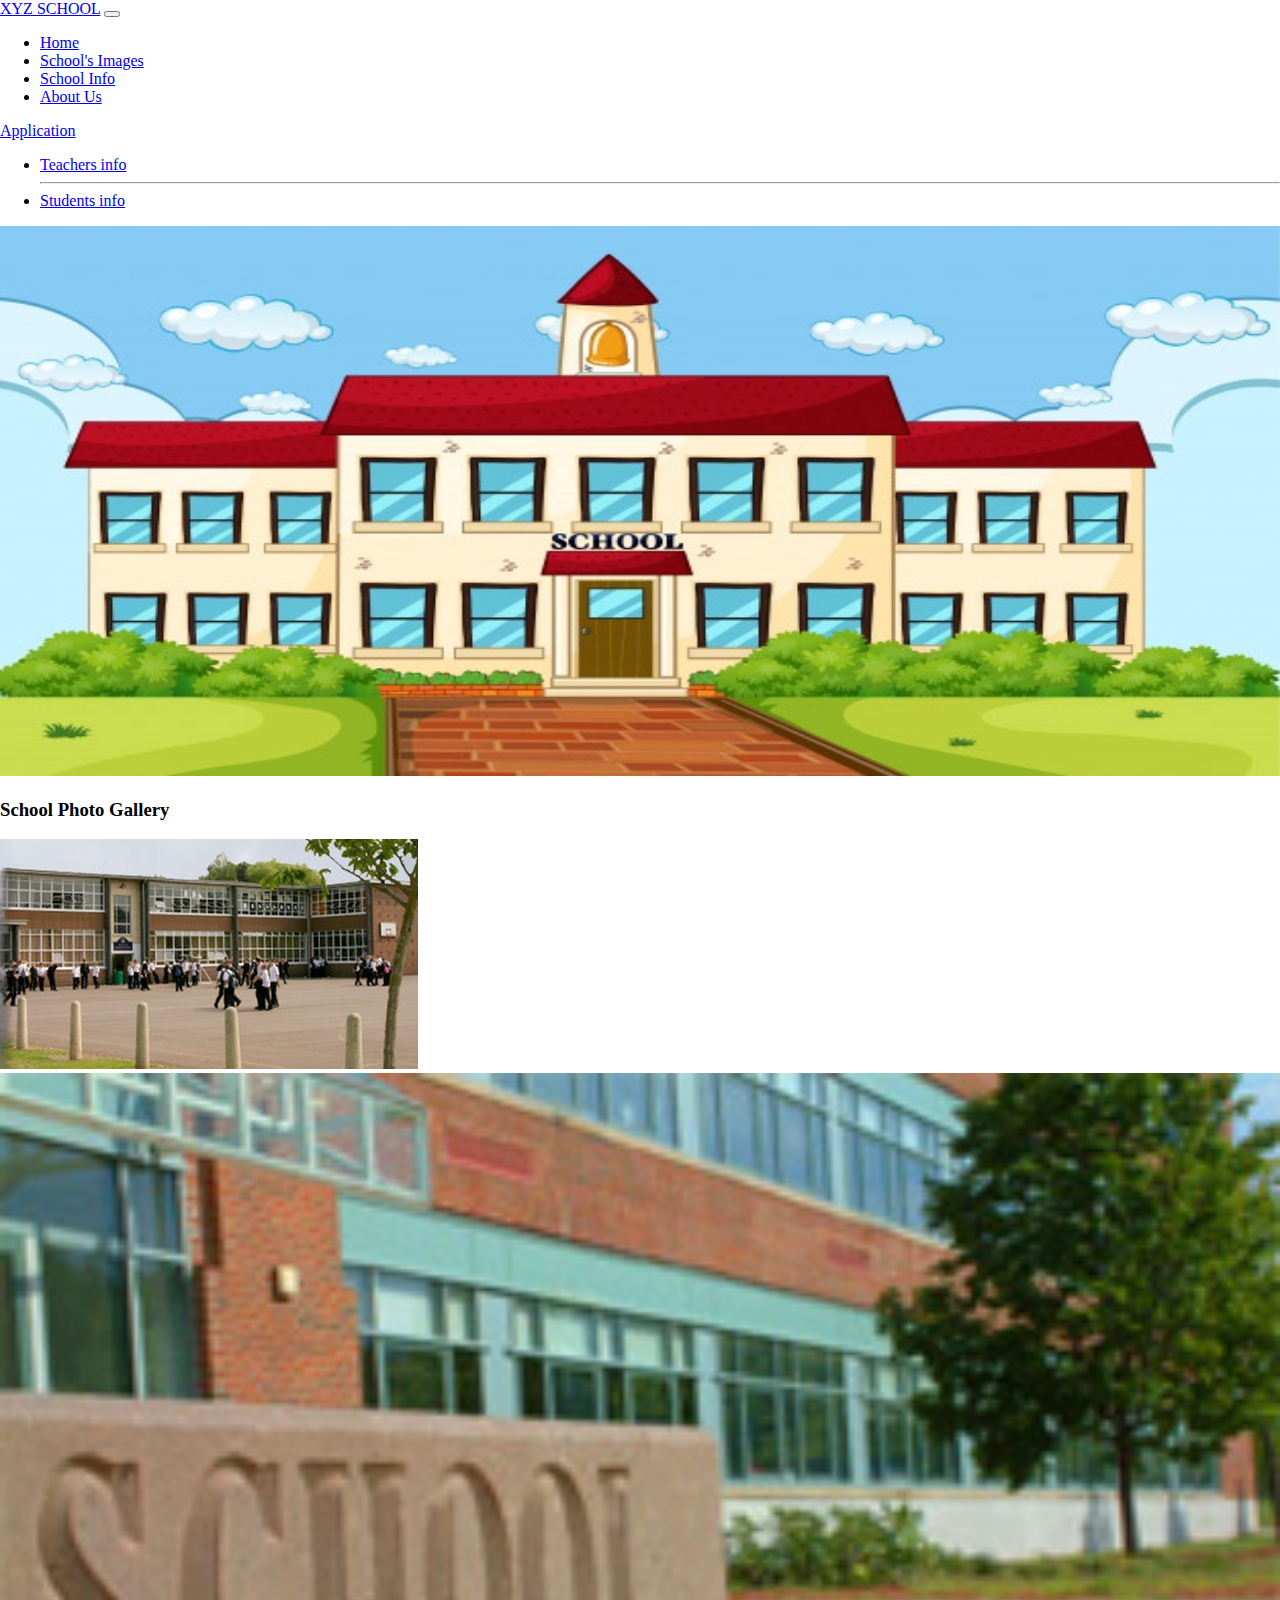
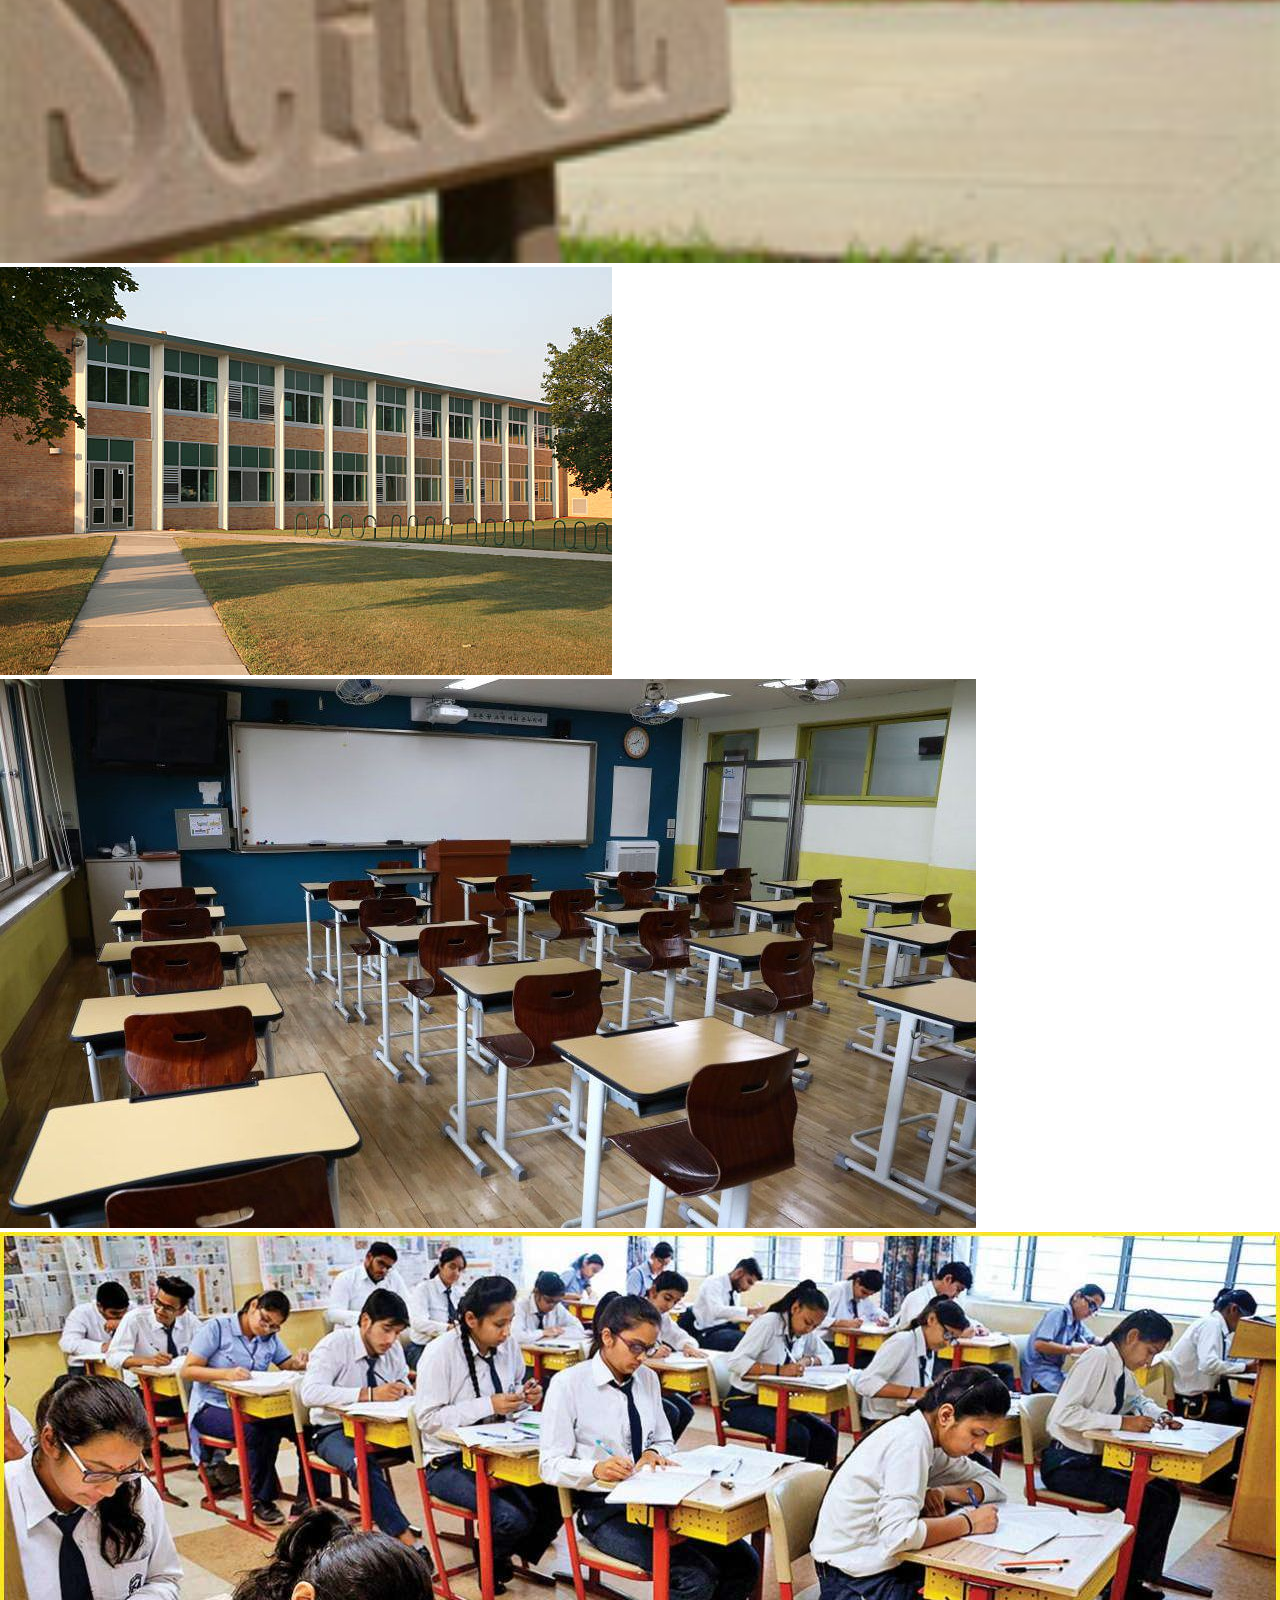
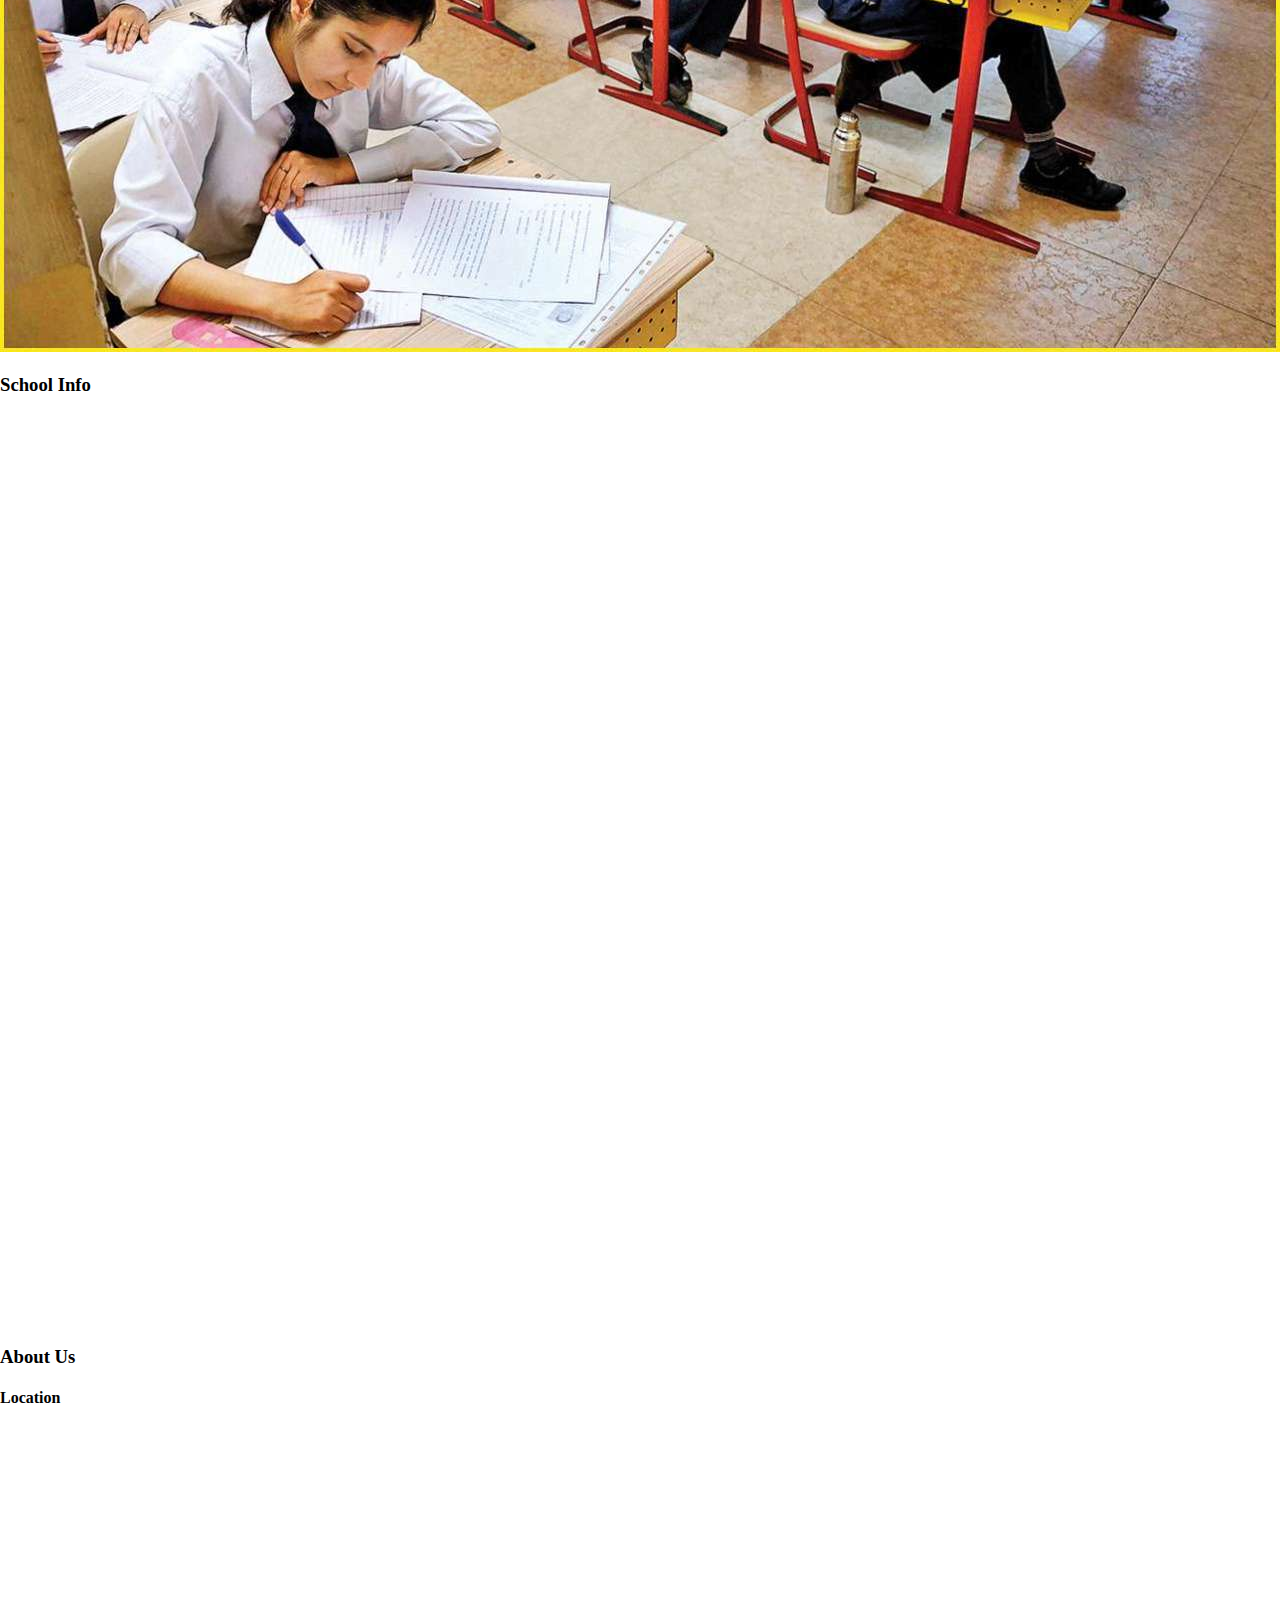
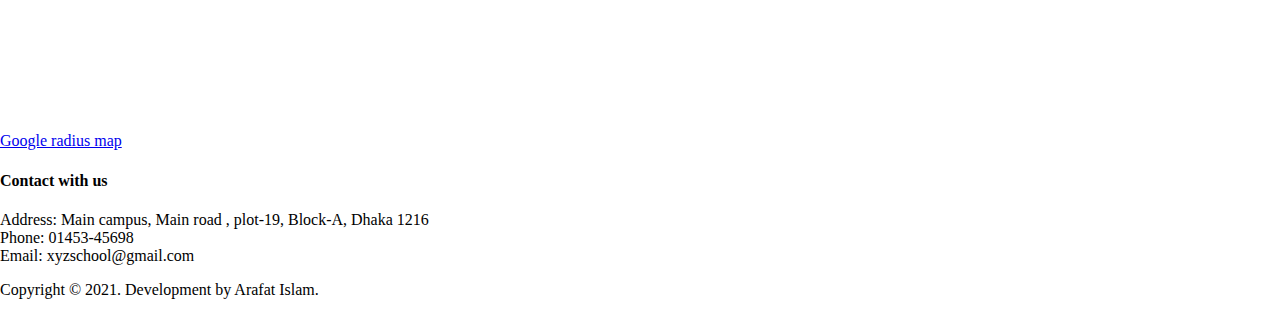
<file: index.html>
<!DOCTYPE html>
<html lang="en">
<head>
    <meta charset="UTF-8">
    <meta http-equiv="X-UA-Compatible" content="IE=edge">
    <meta name="viewport" content="width=device-width, initial-scale=1.0">
    <title>Document</title>
    <link rel="stylesheet" href="style.css">
    <link href="https://cdn.jsdelivr.net/npm/bootstrap@5.1.0/dist/css/bootstrap.min.css" rel="stylesheet" integrity="sha384-KyZXEAg3QhqLMpG8r+8fhAXLRk2vvoC2f3B09zVXn8CA5QIVfZOJ3BCsw2P0p/We" crossorigin="anonymous">

</head>
<body>
<header>
    <div class="container">

    <nav class="navbar navbar-expand-lg navbar-light bg-light">
        <div class="container-fluid">
          <a class="navbar-brand" href="#">XYZ SCHOOL</a>
          <button class="navbar-toggler" type="button" data-bs-toggle="collapse" data-bs-target="#navbarSupportedContent" aria-controls="navbarSupportedContent" aria-expanded="false" aria-label="Toggle navigation">
            <span class="navbar-toggler-icon"></span>
          </button>
          <div class="collapse navbar-collapse" id="navbarSupportedContent">
            <ul class="navbar-nav me-auto mb-2 mb-lg-0">
              <li class="nav-item">
                <a class="nav-link active" aria-current="page" href="#">Home</a>
              </li>
              <li class="nav-item">
                <a class="nav-link" href="#photo">School's Images</a>
              </li>
              <li class="nav-item">
                <a class="nav-link" href="#info">School Info</a>
              </li>
              <li class="nav-item">
                <a class="nav-link" href="#about">About Us</a>
              </li>
            </ul>
            <div class="d-flex">
                <nav>
                    <li class="nav-item dropdown custom-li">
                        <a class="nav-link dropdown-toggle btn btn-outline-success text-black" href="#" id="navbarDropdown" role="button" data-bs-toggle="dropdown" aria-expanded="false">
                          Application
                        </a>
                        <ul class="dropdown-menu" aria-labelledby="navbarDropdown">
                          <li><a class="dropdown-item" href="applicationTeacher.html">Teachers info</a></li><hr>
                          <li><a class="dropdown-item" href="applicationStudent.html">Students info</a></li>
                        </ul>
                      </li>
                </ul>
            </nav>
          </div>
        </div>
      </nav>
              
    </div>
        <section class="cover">
            <div class="row">
                <div class="col-12">
                    <img src="img/school.jpg" alt="" srcset="">
                </div>
            </div>
        </section>
</header>
<main class="container">
    <section class=" mt-5 mb-5" id="photo">
        <h3>School Photo Gallery</h3>
        <div class="row mt-5">
            <div class="col-4">
                <img class="img-fluid" src="img/school-1.png" alt="" srcset="">
            </div>
            <div class="col-4">
                <img class="img-fluid" style="width: 100%" src="img/school-2.jpg" alt="" srcset="">
            </div>
            <div class="col-4">
                <img class="img-fluid" src="img/school-3.jpg" alt="" srcset="">
            </div>
        </div>
        <div class="row">
            <div class="col-6">
                <img class="img-fluid" src="img/school-4.jpg" alt="" srcset="">
            </div>
            <div class="col-6">
                <img class="img-fluid" src="img/school-5.jpg" alt="" srcset="">
            </div>
        </div>
    </section>
    <section class="mt-5 mb-5" id="info">
        <h3>School Info</h3>
        <div class="d-flex justify-content-between mt-5">
            <div class="">
                <iframe width="350" height="300" src="https://www.youtube.com/embed/kKC2rvgk4SI" title="YouTube video player" frameborder="0" allow="accelerometer; autoplay; clipboard-write; encrypted-media; gyroscope; picture-in-picture" allowfullscreen></iframe>
            </div>
            <div class="">
                <iframe width="350" height="300" src="https://www.youtube.com/embed/sk7ZGqbpLmU" title="YouTube video player" frameborder="0" allow="accelerometer; autoplay; clipboard-write; encrypted-media; gyroscope; picture-in-picture" allowfullscreen></iframe>
            </div>
            <div class="">
                <iframe width="350" height="300" src="https://www.youtube.com/embed/y9Whbu4J-cs" title="YouTube video player" frameborder="0" allow="accelerometer; autoplay; clipboard-write; encrypted-media; gyroscope; picture-in-picture" allowfullscreen></iframe>
            </div>
        </div>
    </section>
    <section class="mt-5 mb-5" id="about">
        <div>
            <h3>About Us</h3>
        </div>
        <div class="mt-5 d-flex justify-content-between">
            <div class="map">
                <h4 class=" mb-5">Location</h4>
                <div style="width: 100%"><iframe width="100%" height="300" frameborder="0" scrolling="no" marginheight="0" marginwidth="0" src="https://maps.google.com/maps?width=100%25&amp;height=600&amp;hl=en&amp;q=1%20Grafton%20Street,%20Dublin,%20Ireland+(My%20Business%20Name)&amp;t=&amp;z=14&amp;ie=UTF8&amp;iwloc=B&amp;output=embed"></iframe><a href="https://www.maps.ie/draw-radius-circle-map/">Google radius map</a></div>
            </div>
            <div class="address">
                <h4 class="mt-5">Contact with us</h4>
                <p class="mt-5">Address: Main campus, Main road , plot-19, Block-A, Dhaka 1216 <br>
                    Phone: 01453-45698 <br>
                Email: xyzschool@gmail.com</p>
            </div>
        </div>
    </section>
</main>
<footer>
    <p class="text-center">Copyright © 2021. Development by Arafat Islam.</p>
</footer>
    
<script src="https://cdn.jsdelivr.net/npm/bootstrap@5.1.0/dist/js/bootstrap.bundle.min.js" integrity="sha384-U1DAWAznBHeqEIlVSCgzq+c9gqGAJn5c/t99JyeKa9xxaYpSvHU5awsuZVVFIhvj" crossorigin="anonymous"></script>

</body>
</html>
</file>
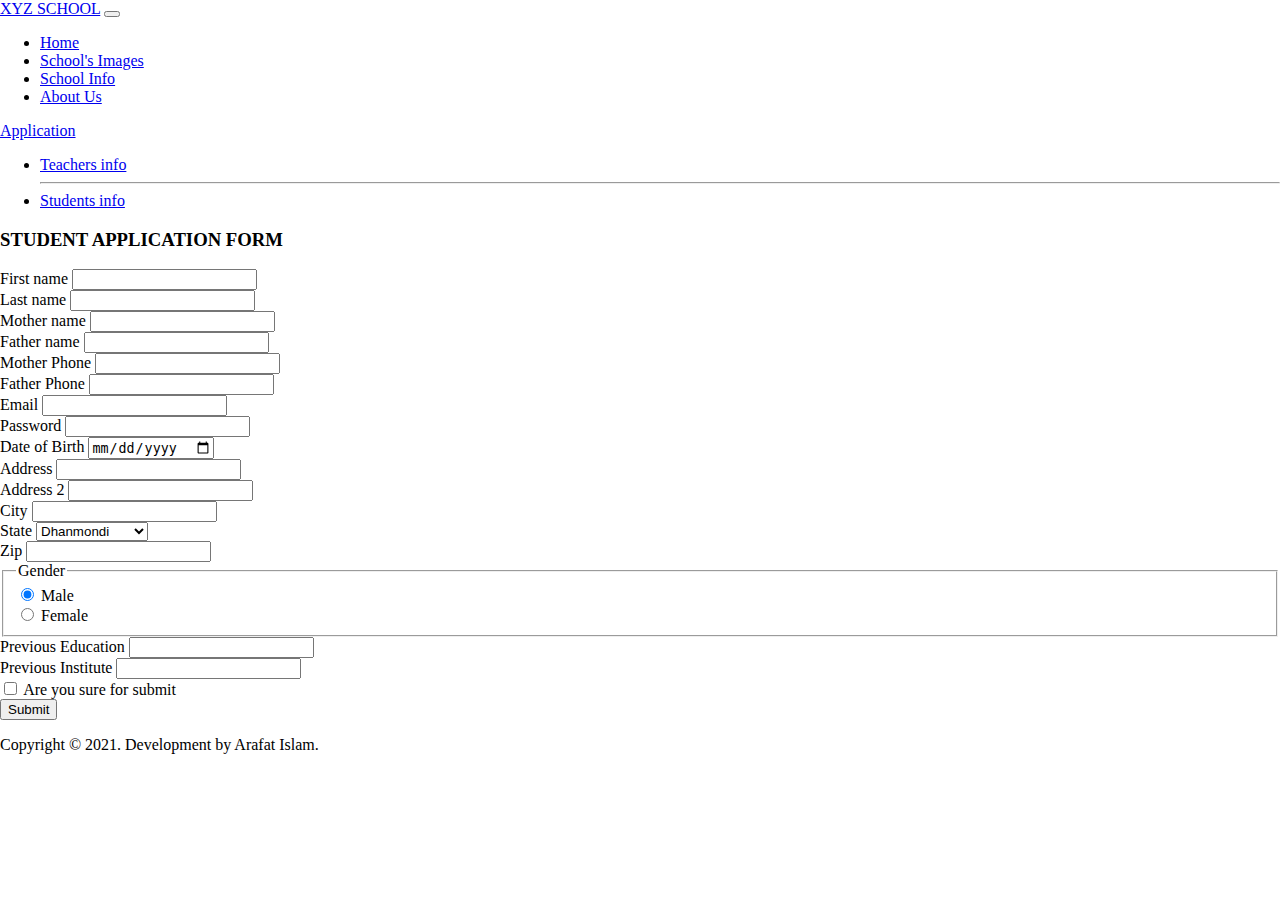
<file: applicationStudent.html>
<!DOCTYPE html>
<html lang="en">
<head>
    <meta charset="UTF-8">
    <meta http-equiv="X-UA-Compatible" content="IE=edge">
    <meta name="viewport" content="width=device-width, initial-scale=1.0">
    <title>Document</title>
    <link rel="stylesheet" href="style.css">
    <link href="https://cdn.jsdelivr.net/npm/bootstrap@5.1.0/dist/css/bootstrap.min.css" rel="stylesheet" integrity="sha384-KyZXEAg3QhqLMpG8r+8fhAXLRk2vvoC2f3B09zVXn8CA5QIVfZOJ3BCsw2P0p/We" crossorigin="anonymous">

</head>
<body>
<header class="mb-5">
    <div class="container">
    <nav class="navbar navbar-expand-lg navbar-light bg-light">
        <div class="container-fluid">
          <a class="navbar-brand" href="index.html">XYZ SCHOOL</a>
          <button class="navbar-toggler" type="button" data-bs-toggle="collapse" data-bs-target="#navbarSupportedContent" aria-controls="navbarSupportedContent" aria-expanded="false" aria-label="Toggle navigation">
            <span class="navbar-toggler-icon"></span>
          </button>
          <div class="collapse navbar-collapse" id="navbarSupportedContent">
            <ul class="navbar-nav me-auto mb-2 mb-lg-0">
              <li class="nav-item">
                <a class="nav-link active" aria-current="page" href="index.html">Home</a>
              </li>
              <li class="nav-item">
                <a class="nav-link" href="index.html#photo">School's Images</a>
              </li>
              <li class="nav-item">
                <a class="nav-link" href="index.html#info">School Info</a>
              </li>
              <li class="nav-item">
                <a class="nav-link" href="index.html#about">About Us</a>
              </li>
            </ul>
            <div class="d-flex">
                <nav>
                    <li class="nav-item dropdown custom-li">
                        <a class="nav-link dropdown-toggle btn btn-outline-success text-black" href="#" id="navbarDropdown" role="button" data-bs-toggle="dropdown" aria-expanded="false">
                          Application
                        </a>
                        <ul class="dropdown-menu" aria-labelledby="navbarDropdown">
                          <li><a class="dropdown-item" href="applicationTeacher.html">Teachers info</a></li><hr>
                          <li><a class="dropdown-item" href="applicationStudent.html">Students info</a></li>
                        </ul>
                      </li>
                </ul>
            </nav>
          </div>
        </div>
      </nav>
    </div>
</header>
<main>
  <section class="ml-5 container">
    <div>
    <h3>STUDENT APPLICATION FORM</h3>
    </div>
    <div class="mt-5 mb-5">
      <form class="row g-3">
        <div class="row mb-4">
          <div class="col">
            <label for="First name" class="form-label">First name</label>
            <input type="text" class="form-control" aria-label="First name">
          </div>
          <div class="col">
            <label for="Last name" class="form-label">Last name</label>
            <input type="text" class="form-control" aria-label="Last name">
          </div>
        </div>
        <div class="row mb-4">
          <div class="col">
            <label for="Mother name" class="form-label">Mother name</label>
            <input type="text" class="form-control" aria-label="Mother name">
          </div>
          <div class="col">
            <label for="Father name" class="form-label">Father name</label>
            <input type="text" class="form-control" aria-label="Father name">
          </div>
        </div>
        <div class="row">
          <div class="col">
            <label for="Mother Phone" class="form-label">Mother Phone</label>
            <input type="text" class="form-control" aria-label="Mother Phone">
          </div>
          <div class="col">
            <label for="Father Phone" class="form-label">Father Phone</label>
            <input type="text" class="form-control" aria-label="Father Phone">
          </div>
        </div>
        <div class="col-md-6">
          <label for="inputEmail4" class="form-label">Email</label>
          <input type="email" class="form-control" id="inputEmail4">
        </div>
        <div class="col-md-6">
          <label for="inputPassword4" class="form-label">Password</label>
          <input type="password" class="form-control" id="inputPassword4">
        </div>
        <div class="col-md-12">
          <label for="dateofbirth" class="form-label">Date of Birth</label>
          <input type="date" class="form-control" id="dateofbirth">
        </div>
        <div class="col-12">
          <label for="inputAddress" class="form-label">Address</label>
          <input type="text" class="form-control" id="inputAddress" >
        </div>
        <div class="col-12">
          <label for="inputAddress2" class="form-label">Address 2</label>
          <input type="text" class="form-control" id="inputAddress2" >
        </div>
        <div class="col-md-6">
          <label for="inputCity" class="form-label">City</label>
          <input type="text" class="form-control" id="inputCity">
        </div>
        <div class="col-md-4">
          <label for="inputState" class="form-label">State</label>
          <select id="inputState" class="form-select">
            <option selected>Mirpur</option>
            <option selected>Mohammadpur</option>
            <option selected>Uttara</option>
            <option selected>Dhanmondi</option>
          </select>
        </div>
        <div class="col-md-2">
          <label for="inputZip" class="form-label">Zip</label>
          <input type="text" class="form-control" id="inputZip">
        </div>


        <fieldset class="row mb-3 mt-4">
          <legend class="col-form-label col-sm-2 pt-0">Gender</legend>
          <div class="col-sm-10">
            <div class="form-check">
              <input class="form-check-input" type="radio" name="gridRadios" id="gridRadios1" value="option1" checked>
              <label class="form-check-label" for="gridRadios1">
                Male
              </label>
            </div>
            <div class="form-check">
              <input class="form-check-input" type="radio" name="gridRadios" id="gridRadios2" value="option2">
              <label class="form-check-label" for="gridRadios2">
                Female
              </label>
            </div>
          </div>
        </fieldset>

        <div class="col-md-12">
          <label for="edu" class="form-label">Previous Education</label>
          <input type="text" class="form-control" id="edu">
        </div>
        <div class="col-md-12">
          <label for="edu-s" class="form-label">Previous Institute</label>
          <input type="text" class="form-control" id="edu-s">
        </div>

        <div class="col-12">
          <div class="form-check">
            <input class="form-check-input" type="checkbox" id="gridCheck">
            <label class="form-check-label" for="gridCheck">
              Are you sure for submit
            </label>
          </div>
        </div>
        <div class="col-12">
          <button type="submit" class="btn btn-primary">Submit</button>
        </div>
      </form>
    </div>
  </section>
</main>
<footer>
  <p class="text-center">Copyright © 2021. Development by Arafat Islam.</p>
</footer>
    
<script src="https://cdn.jsdelivr.net/npm/bootstrap@5.1.0/dist/js/bootstrap.bundle.min.js" integrity="sha384-U1DAWAznBHeqEIlVSCgzq+c9gqGAJn5c/t99JyeKa9xxaYpSvHU5awsuZVVFIhvj" crossorigin="anonymous"></script>

</body>
</html>
</file>
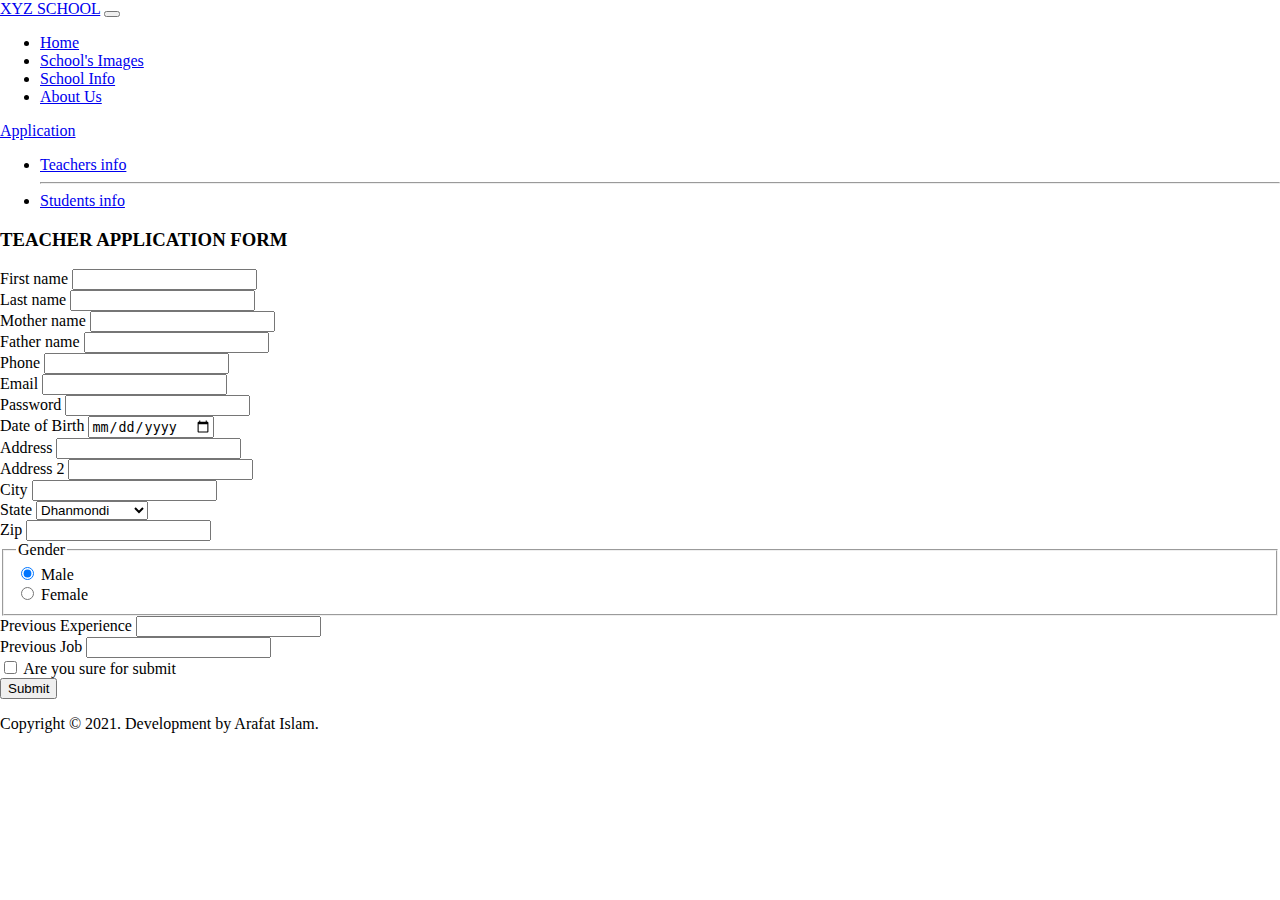
<file: applicationTeacher.html>
<!DOCTYPE html>
<html lang="en">
<head>
    <meta charset="UTF-8">
    <meta http-equiv="X-UA-Compatible" content="IE=edge">
    <meta name="viewport" content="width=device-width, initial-scale=1.0">
    <title>Document</title>
    <link rel="stylesheet" href="style.css">
    <link href="https://cdn.jsdelivr.net/npm/bootstrap@5.1.0/dist/css/bootstrap.min.css" rel="stylesheet" integrity="sha384-KyZXEAg3QhqLMpG8r+8fhAXLRk2vvoC2f3B09zVXn8CA5QIVfZOJ3BCsw2P0p/We" crossorigin="anonymous">

</head>
<body>
<header class="mb-5">
    <div class="container">
    <nav class="navbar navbar-expand-lg navbar-light bg-light">
        <div class="container-fluid">
          <a class="navbar-brand" href="index.html">XYZ SCHOOL</a>
          <button class="navbar-toggler" type="button" data-bs-toggle="collapse" data-bs-target="#navbarSupportedContent" aria-controls="navbarSupportedContent" aria-expanded="false" aria-label="Toggle navigation">
            <span class="navbar-toggler-icon"></span>
          </button>
          <div class="collapse navbar-collapse" id="navbarSupportedContent">
            <ul class="navbar-nav me-auto mb-2 mb-lg-0">
              <li class="nav-item">
                <a class="nav-link active" aria-current="page" href="index.html">Home</a>
              </li>
              <li class="nav-item">
                <a class="nav-link" href="index.html#photo">School's Images</a>
              </li>
              <li class="nav-item">
                <a class="nav-link" href="index.html#info">School Info</a>
              </li>
              <li class="nav-item">
                <a class="nav-link" href="index.html#about">About Us</a>
              </li>
            </ul>
            <div class="d-flex">
                <nav>
                    <li class="nav-item dropdown custom-li">
                        <a class="nav-link dropdown-toggle btn btn-outline-success text-black" href="#" id="navbarDropdown" role="button" data-bs-toggle="dropdown" aria-expanded="false">
                          Application
                        </a>
                        <ul class="dropdown-menu" aria-labelledby="navbarDropdown">
                          <li><a class="dropdown-item" href="applicationTeacher.html">Teachers info</a></li><hr>
                          <li><a class="dropdown-item" href="applicationStudent.html">Students info</a></li>
                        </ul>
                      </li>
                </ul>
            </nav>
          </div>
        </div>
      </nav>
    </div>
</header>
<main>
  <section class="ml-5 container">
    <div>
    <h3>TEACHER APPLICATION FORM</h3>
    </div>
    <div class="mt-5 mb-5">
      <form class="row g-3">
        <div class="row mb-4">
          <div class="col">
            <label for="First name" class="form-label">First name</label>
            <input type="text" class="form-control" aria-label="First name">
          </div>
          <div class="col">
            <label for="Last name" class="form-label">Last name</label>
            <input type="text" class="form-control" aria-label="Last name">
          </div>
        </div>
        <div class="row mb-4">
          <div class="col">
            <label for="Mother name" class="form-label">Mother name</label>
            <input type="text" class="form-control" aria-label="Mother name">
          </div>
          <div class="col">
            <label for="Father name" class="form-label">Father name</label>
            <input type="text" class="form-control" aria-label="Father name">
          </div>
        </div>
        <div class="col-md-12">
            <label for="dateofbirth" class="form-label">Phone</label>
            <input type="number" class="form-control" id="dateofbirth">
          </div>
        <div class="col-md-6">
          <label for="inputEmail4" class="form-label">Email</label>
          <input type="email" class="form-control" id="inputEmail4">
        </div>
        <div class="col-md-6">
          <label for="inputPassword4" class="form-label">Password</label>
          <input type="password" class="form-control" id="inputPassword4">
        </div>
        <div class="col-md-12">
          <label for="dateofbirth" class="form-label">Date of Birth</label>
          <input type="date" class="form-control" id="dateofbirth">
        </div>
        <div class="col-12">
          <label for="inputAddress" class="form-label">Address</label>
          <input type="text" class="form-control" id="inputAddress" >
        </div>
        <div class="col-12">
          <label for="inputAddress2" class="form-label">Address 2</label>
          <input type="text" class="form-control" id="inputAddress2" >
        </div>
        <div class="col-md-6">
          <label for="inputCity" class="form-label">City</label>
          <input type="text" class="form-control" id="inputCity">
        </div>
        <div class="col-md-4">
          <label for="inputState" class="form-label">State</label>
          <select id="inputState" class="form-select">
            <option selected>Mirpur</option>
            <option selected>Mohammadpur</option>
            <option selected>Uttara</option>
            <option selected>Dhanmondi</option>
          </select>
        </div>
        <div class="col-md-2">
          <label for="inputZip" class="form-label">Zip</label>
          <input type="text" class="form-control" id="inputZip">
        </div>


        <fieldset class="row mb-3 mt-4">
          <legend class="col-form-label col-sm-2 pt-0">Gender</legend>
          <div class="col-sm-10">
            <div class="form-check">
              <input class="form-check-input" type="radio" name="gridRadios" id="gridRadios1" value="option1" checked>
              <label class="form-check-label" for="gridRadios1">
                Male
              </label>
            </div>
            <div class="form-check">
              <input class="form-check-input" type="radio" name="gridRadios" id="gridRadios2" value="option2">
              <label class="form-check-label" for="gridRadios2">
                Female
              </label>
            </div>
          </div>
        </fieldset>

        <div class="col-md-12">
          <label for="edu" class="form-label">Previous Experience</label>
          <input type="text" class="form-control" id="edu">
        </div>
        <div class="col-md-12">
          <label for="edu-s" class="form-label">Previous Job</label>
          <input type="text" class="form-control" id="edu-s">
        </div>

        <div class="col-12">
          <div class="form-check">
            <input class="form-check-input" type="checkbox" id="gridCheck">
            <label class="form-check-label" for="gridCheck">
              Are you sure for submit
            </label>
          </div>
        </div>
        <div class="col-12">
          <button type="submit" class="btn btn-primary">Submit</button>
        </div>
      </form>
    </div>
  </section>
</main>
<footer>
  <p class="text-center">Copyright © 2021. Development by Arafat Islam.</p>
</footer>
    
<script src="https://cdn.jsdelivr.net/npm/bootstrap@5.1.0/dist/js/bootstrap.bundle.min.js" integrity="sha384-U1DAWAznBHeqEIlVSCgzq+c9gqGAJn5c/t99JyeKa9xxaYpSvHU5awsuZVVFIhvj" crossorigin="anonymous"></script>

</body>
</html>
</file>
<file: style.css>
body{
    margin:0;
}

.custom-li{
    list-style: none;
}
.cover img{
    width: 100%;
    height: 550px;
}
</file>
